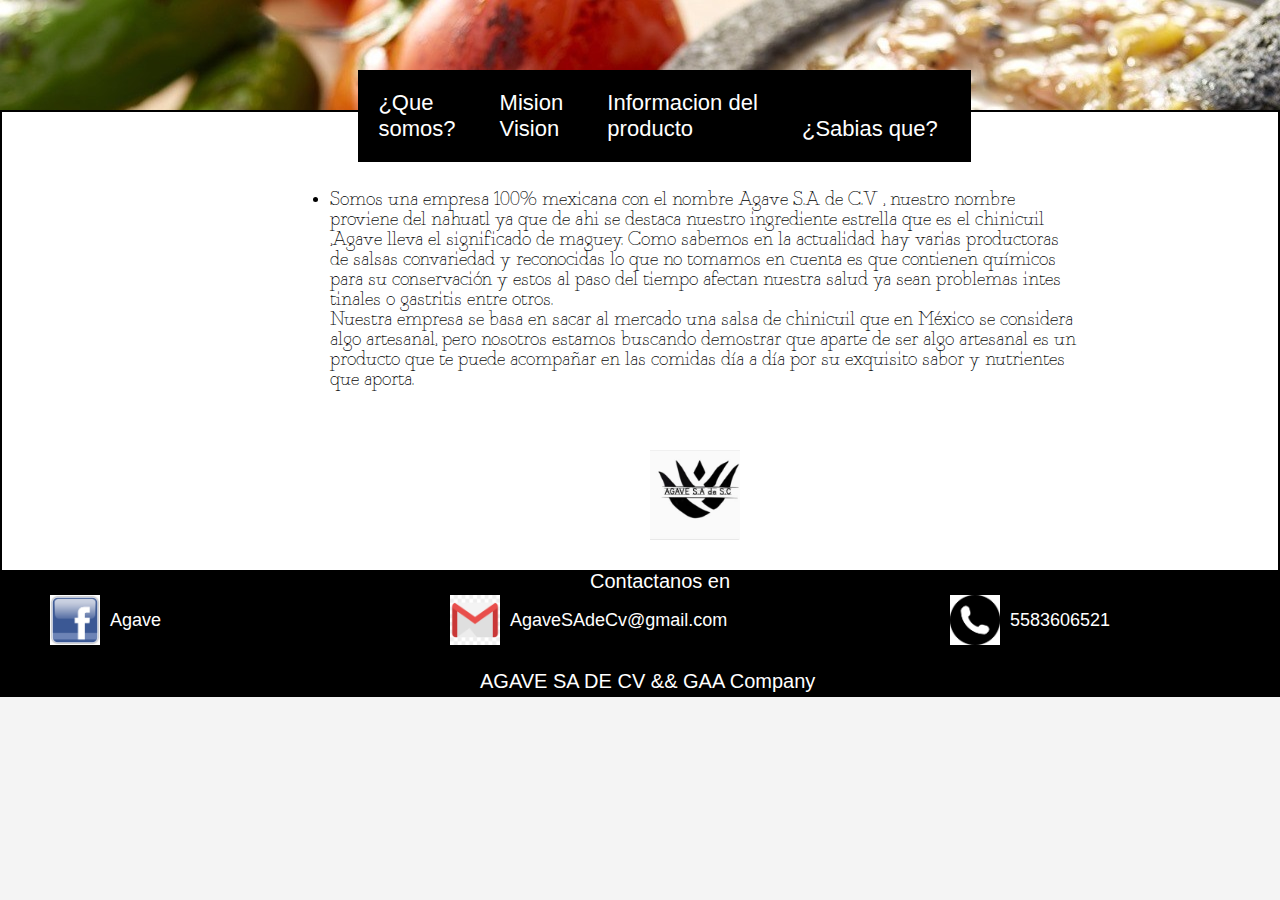
<file: index.html>
<!DOCTYPE html>
<html>
<head>
   <link rel="shortcut icon" href="logo2.jpeg">	
<link rel="stylesheet" type="text/css" href="estilos.css">	
	<title>Inicio||CHINI</title>
</head>
<body>
<header>
<div id="menu">
<ul>
<li><a href="#">¿Que <br>somos?<br></a></li>
<li><a href="mision.html">Mision <br> Vision</a></li>
<li><a href="producto.html">Informacion del <br> producto</a></li>
<li><a href="sabias.html">¿Sabias que?</a></li>
</ul>
</div>
</header>	
<main>
<div id="logo">
<img src="logo2.jpeg" height="90" width="90">	
</div>	

<div id="Quesomos">
<p><li>Somos una empresa 100% mexicana  con el nombre Agave S.A de C.V , nuestro nombre <br>proviene del nahuatl ya que de ahi se destaca nuestro ingrediente estrella que es el chinicuil<br>,Agave lleva el significado de maguey.
Como sabemos en la actualidad hay varias productoras<br> de salsas convariedad y reconocidas lo que no tomamos en cuenta es que contienen químicos<br> para su conservación y estos al paso del tiempo afectan nuestra salud ya sean problemas intes<br> tinales o gastritis entre otros.<br>
Nuestra empresa se basa en sacar al mercado una salsa de chinicuil que en México se considera<br> algo artesanal, pero nosotros estamos buscando demostrar que aparte de ser algo artesanal es un<br> producto que te puede acompañar en las comidas día a día por su exquisito sabor y nutrientes <br>que aporta.</p>	
</div>
</main>
</body>
<footer>

<div id="titulo">
Contactanos en	
</div>	

<div id="facebok">
<a target="_blank" href="https://www.facebook.com/Agave-491667957982790/" title="Facebook">	
<img  src="face.jpg" width="50px" height="50">
</div>
<div id="faceboktxt">
Agave
</div>

<div id="gmail">
<img  src="gmail.jpg" width="50px" height="50">
</div>
<div id="gmailtxt">
AgaveSAdeCv@gmail.com
</div>


<div id="tel">
<img  src="llamada.png" width="50px" height="50">
</div>
<div id="teltxt">
5583606521
</div>


<div id="pie">
AGAVE SA DE CV && GAA Company	
</div>


</footer>
</html>
</file>
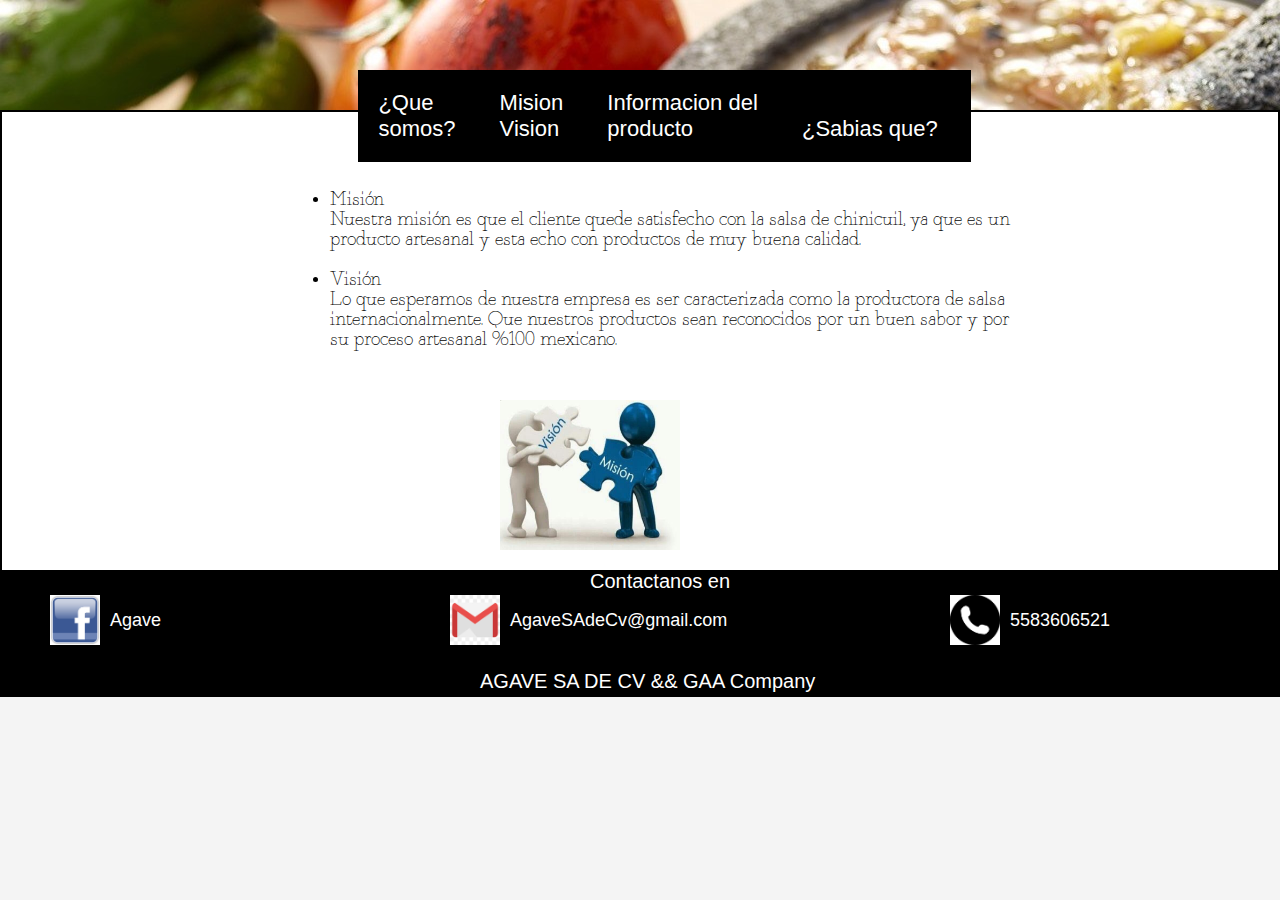
<file: mision.html>
<!DOCTYPE html>
<html>
<head>
   <link rel="shortcut icon" href="logo2.jpeg">	
<link rel="stylesheet" type="text/css" href="estilos.css">	
	<title>Mision||CHINI</title>
</head>
<body>
<header>
<div id="menu">
<ul>
<li><a href="index.html">¿Que <br>somos?<br></a></li>
<li><a href="mision.html">Mision <br> Vision</a></li>
<li><a href="producto.html">Informacion del <br> producto</a></li>
<li><a href="sabias.html">¿Sabias que?</a></li>
</ul>
</div>
</header>	
<main>
<div id="logo12">
<img src="mision.jpeg" height="150" width="180">	
</div>	

<div id="Quesomos">
<p><li>Misión<br>
Nuestra misión es que el cliente quede satisfecho con la salsa de chinicuil, ya que es un<br> producto artesanal y esta echo con productos de muy buena calidad.<br><br>
<li>Visión<br>
Lo que esperamos de  nuestra empresa es ser caracterizada como la productora de salsa <br>internacionalmente.
Que nuestros productos sean reconocidos por un buen sabor y por<br> su proceso artesanal %100 mexicano.	

</p>	
</div>
</main>
</body>
<footer>

<div id="titulo">
Contactanos en	
</div>	

<div id="facebok">
<a target="_blank" href="https://www.facebook.com/Agave-491667957982790/" title="Facebook">	
<img  src="face.jpg" width="50px" height="50">
</div>
<div id="faceboktxt">
Agave
</div>

<div id="gmail">
<img  src="gmail.jpg" width="50px" height="50">
</div>
<div id="gmailtxt">
AgaveSAdeCv@gmail.com
</div>


<div id="tel">
<img  src="llamada.png" width="50px" height="50">
</div>
<div id="teltxt">
5583606521
</div>


<div id="pie">
AGAVE SA DE CV && GAA Company
</div>


</footer>
</html>
</file>
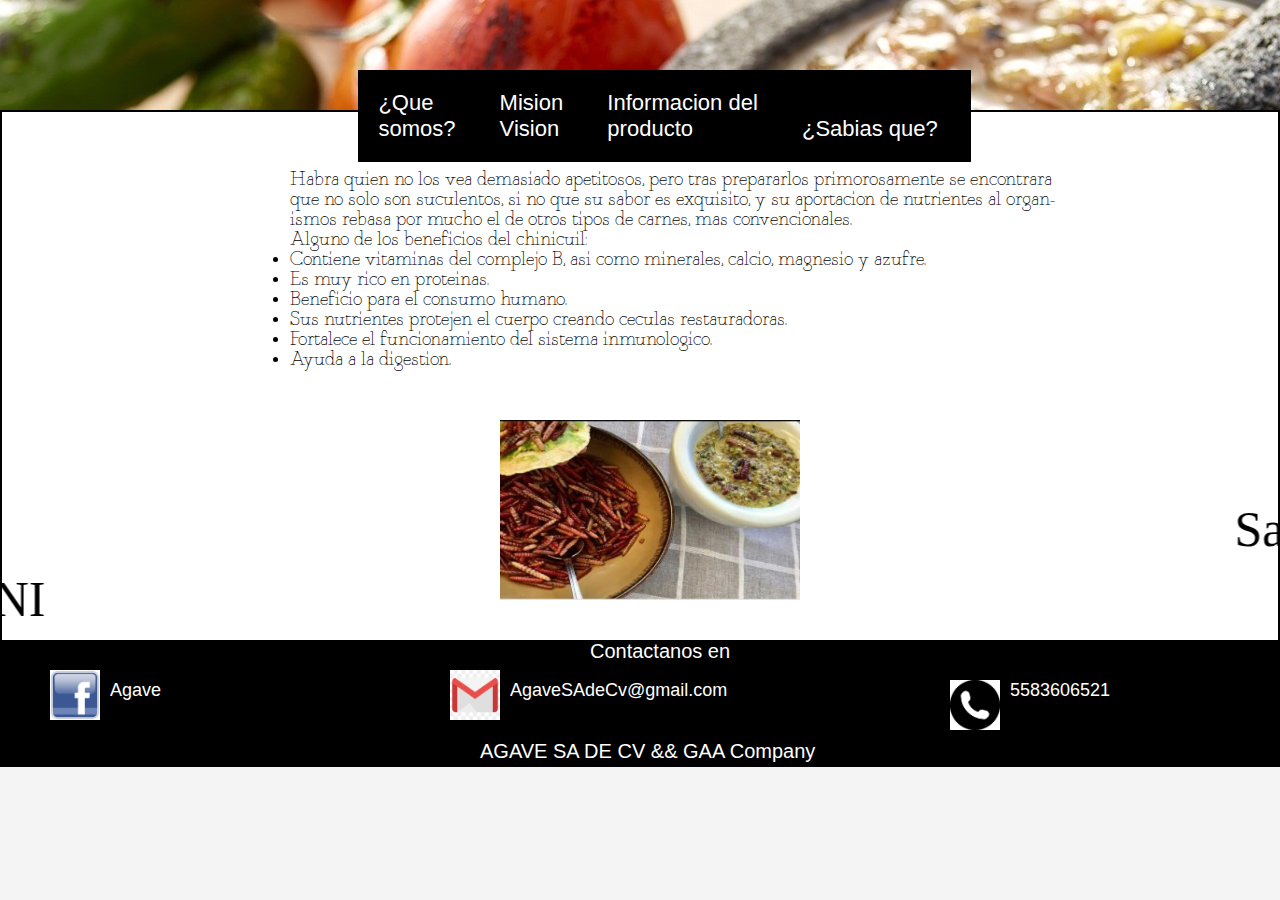
<file: producto.html>
<!DOCTYPE html>
<html>
<head>

<link rel="stylesheet" type="text/css" href="estilos.css">	
	<title>Informacion||CHINI</title>
</head>
<body>
<header>
<div id="menu">
<ul>
<li><a href="index.html">¿Que <br>somos?<br></a></li>
<li><a href="mision.html">Mision <br> Vision</a></li>
<li><a href="#">Informacion del <br> producto</a></li>
<li><a href="sabias.html">¿Sabias que?</a></li>
</ul>
</div>
</header>	
<main>
<div id="logo">
<img src="logo2.jpeg" height="90" width="90">	
</div>	

<div id="producto">
<p align="justify">
Habra quien no los vea demasiado apetitosos, pero tras prepararlos primorosamente se encontrara<br>
 que no solo son suculentos, si no que su sabor es exquisito, y su aportacion de nutrientes al organ-<br>ismos rebasa por mucho el de otros tipos de carnes, mas convencionales.<br>
	Alguno de los beneficios del chinicuil:<br>
	<li>Contiene vitaminas del complejo B, asi como minerales, calcio, magnesio y azufre.<br>
	<li>Es muy rico en proteinas.<br>
	<li>Beneficio para el consumo humano.<br>
	<li>Sus nutrientes protejen el cuerpo creando ceculas restauradoras.<br>
	<li>Fortalece el funcionamiento del sistema inmunologico.<br>
	<li>Ayuda a la digestion.</p>	
</div>



<div id="imagen1">
<img src="pro.jpeg" width="300px" height="180px">	
</div>
<div id="uno">
<marquee direction= "left">Salsa de chinicuil</marquee>
</div>
<div id="dos">
<marquee direction= "right">CHINI</marquee>
</div>
</main>
</body>
<footer>

<div id="titulo1">
Contactanos en	
</div>	

<div id="facebok1">
<a target="_blank" href="https://www.facebook.com/Agave-491667957982790/" title="Facebook">	
<img  src="face.jpg" width="50px" height="50">
</div>
<div id="faceboktxt1">
Agave
</div>

<div id="gmail1">
<img  src="gmail.jpg" width="50px" height="50">
</div>
<div id="gmailtxt1">
AgaveSAdeCv@gmail.com
</div>


<div id="tel1">
<img  src="llamada.png" width="50px" height="50">
</div>
<div id="teltxt1">
5583606521
</div>


<div id="pie1">
AGAVE SA DE CV &&  GAA Company
</div>


</footer>
</html>
</file>
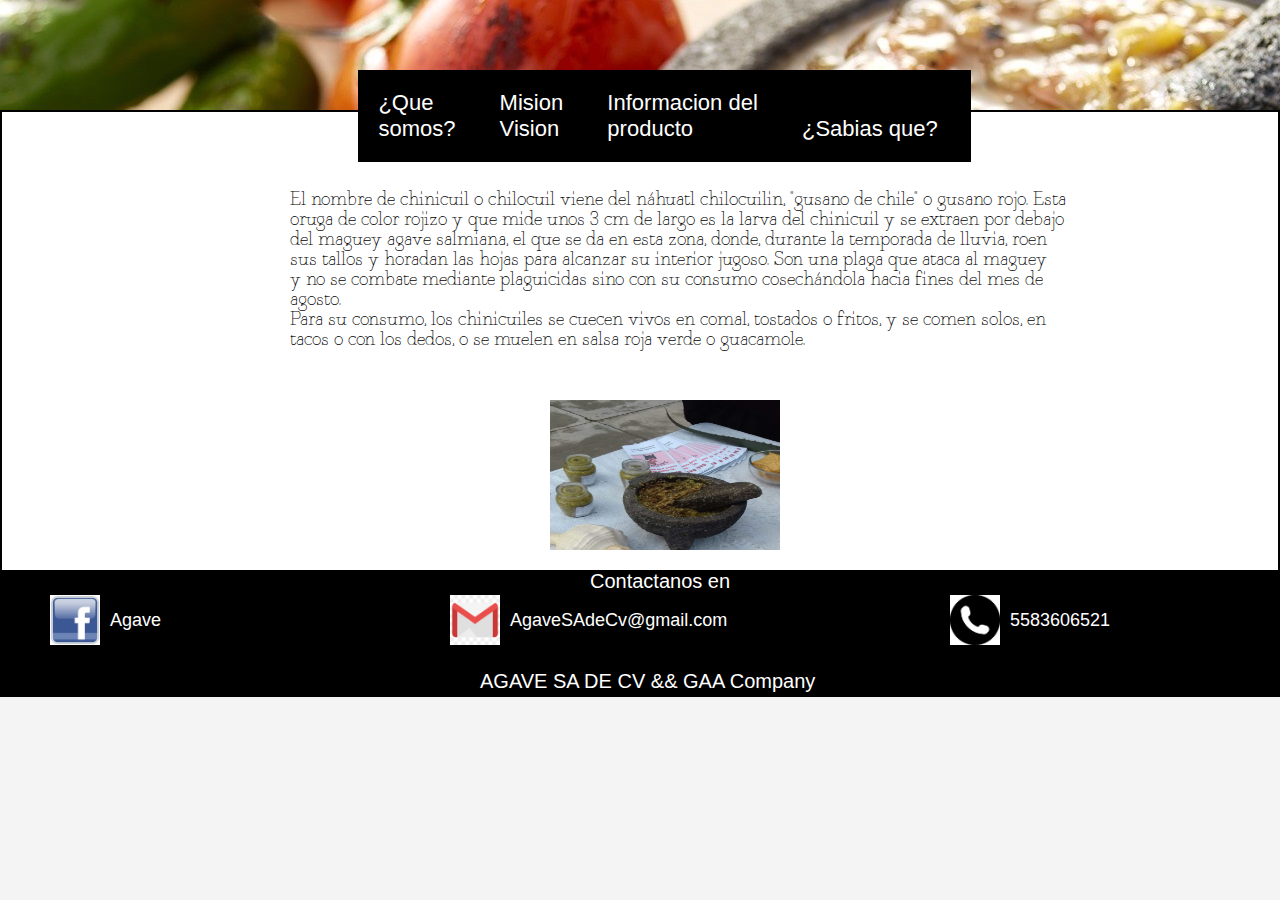
<file: sabias.html>
<!DOCTYPE html>
<html>
<head>
	 <link rel="shortcut icon" href="logo2.jpeg">	
<link rel="stylesheet" type="text/css" href="estilos.css">	
	<title>Sabias||CHINI</title>
</head>
<body>
<header>
<div id="menu">
<ul>
<li><a href="index.html">¿Que <br>somos?<br></a></li>
<li><a href="mision.html">Mision <br> Vision</a></li>
<li><a href="producto.html">Informacion del <br> producto</a></li>
<li><a href="sabias.html">¿Sabias que?</a></li>
</ul>
</div>
</header>	
<main>


<div id="sabias">
<p>
El nombre de chinicuil o chilocuil viene del náhuatl chilocuilin, "gusano de chile" o gusano rojo. Esta<br> oruga de color rojizo y que mide unos 3 cm de largo es la larva del chinicuil y se extraen por debajo<br> del maguey agave salmiana, el que se da en esta zona, donde, durante la temporada de lluvia, roen<br> sus tallos y horadan las hojas para alcanzar su interior jugoso. Son una plaga que ataca al maguey<br> y no se combate mediante plaguicidas sino con su consumo cosechándola hacia fines del mes de<br> agosto.<BR>
Para su consumo, los chinicuiles se cuecen vivos en comal, tostados o fritos, y se comen solos, en<br> tacos o con los dedos, o se muelen en salsa roja verde o guacamole.</p>	
</div>
<div id="logo1">
<img src="imagen1.jpeg" height="150" width="230">	
</div>	

</main>
</body>
<footer>

<div id="titulo">
Contactanos en	
</div>	

<div id="facebok">
<a target="_blank" href="https://www.facebook.com/Agave-491667957982790/" title="Facebook">	
<img  src="face.jpg" width="50px" height="50">
</div>
<div id="faceboktxt">
Agave
</div>

<div id="gmail">
<img  src="gmail.jpg" width="50px" height="50">
</div>
<div id="gmailtxt">
AgaveSAdeCv@gmail.com
</div>


<div id="tel">
<img  src="llamada.png" width="50px" height="50">
</div>
<div id="teltxt">
5583606521
</div>


<div id="pie">
AGAVE SA DE CV && GAA Company
</div>


</footer>
</html>
</file>
<file: estilos.css>
*{
padding: 0;	
margin: 0;
}

body{
  font: 15px Arial, Helvetica,sans-serif;
  padding:0;
  margin:auto;
  background-color:#f4f4f4;
}

header{
background-image: url(salsa2.jpg);
color:#ffffff;
padding-top:40px;
min-height:70px;
position: relative;	
}
main{
background-color: white;	
padding-top:388px;
min-height: 70px;
border: solid 2px black;
}
footer{
padding-top:55px;
min-height: 70px;
background-color: black;
}

#menu{
background-color: black;
width: 612.5px;
position: absolute;
top: 70px;
left: 28%;
}
		
#menu ul{
list-style: none;
margin: 0;
padding: 0;
}
#menu ul li{
display: inline-block;
}
#menu ul li a{
height: auto;	
width: auto: ;	
color: white;
font-size: 22px;
display: block;
padding: 20px 20px;
text-decoration: none;
}
#menu ul li a:hover{
background-color: #42B881;
}

#logo1{

position: absolute;
top: 400px;	
left: 550px;

	}
#logo{

position: absolute;
top: 450px;	
left: 650px;

	}

#titulo{
color: white;
font-size: 20px;
text-align: center;
position: absolute;
top: 570px;
left: 590px;	
}

#titulo1{
color: white;
font-size: 20px;
text-align: center;
position: absolute;
top: 640px;
left: 590px;	
}
#facebok{
position: absolute;
top: 595px;
left: 50px;	
}

#facebok1{
position: absolute;
top: 670px;
left: 50px;	
}
#faceboktxt{
position: absolute;
top: 610px;
left: 110px;	
color: white;
font-size: 18px;
}

#faceboktxt1{
position: absolute;
top: 680px;
left: 110px;	
color: white;
font-size: 18px;
}
#gmail{
position: absolute;
top: 595px;
left: 450px;	
}
#gmailtxt{
position: absolute;
top: 610px;
left: 510px;	
color: white;
font-size: 18px;
}

#gmail1{
position: absolute;
top: 670px;
left: 450px;	
}
#gmailtxt1{
position: absolute;
top: 680px;
left: 510px;	
color: white;
font-size: 18px;
}
#tel1{
position: absolute;
top: 680px;
left: 950px;	
}
#teltxt1{
position: absolute;
top: 680px;
left: 1010px;	
color: white;
font-size: 18px;
}
#tel{
position: absolute;
top: 595px;
left: 950px;	
}
#teltxt{
position: absolute;
top: 610px;
left: 1010px;	
color: white;
font-size: 18px;
}

#pie{
color: white;
font-size: 20px;	
position: absolute;	
top: 670px;	
left: 480px;
}

#pie1{
color: white;
font-size: 20px;	
position: absolute;	
top: 740px;	
left: 480px;
}

#Quesomos{
position: absolute;
top: 190px;
left: 330px;

font-size: 20px;
font-family: tipo1;
}

#producto{
font-family: tipo1;	
position: absolute;
font-size: 20px;
top: 170px;
left: 290px;	
}

#sabias{
font-family: tipo1;	
position: absolute;
top: 190px;
left: 290px;	
font-size: 20px;	
}

@font-face{
font-family:tipo1;
src:url(Fragmentcore.otf);	
}

@font-face{
font-family:tipo2;
src:url(DK Lemon Yellow Sun.otf);	
}

#imagen1{
position: absolute;
top: 420px;	
left: 500px;
}

#logo12{
position: absolute;
top: 400px;	
left: 500px;

}

#uno{
font-family: tipo2;	
font-size: 50px;
}

#dos{
font-family: tipo2;
font-size: 50px;	
}
</file>
